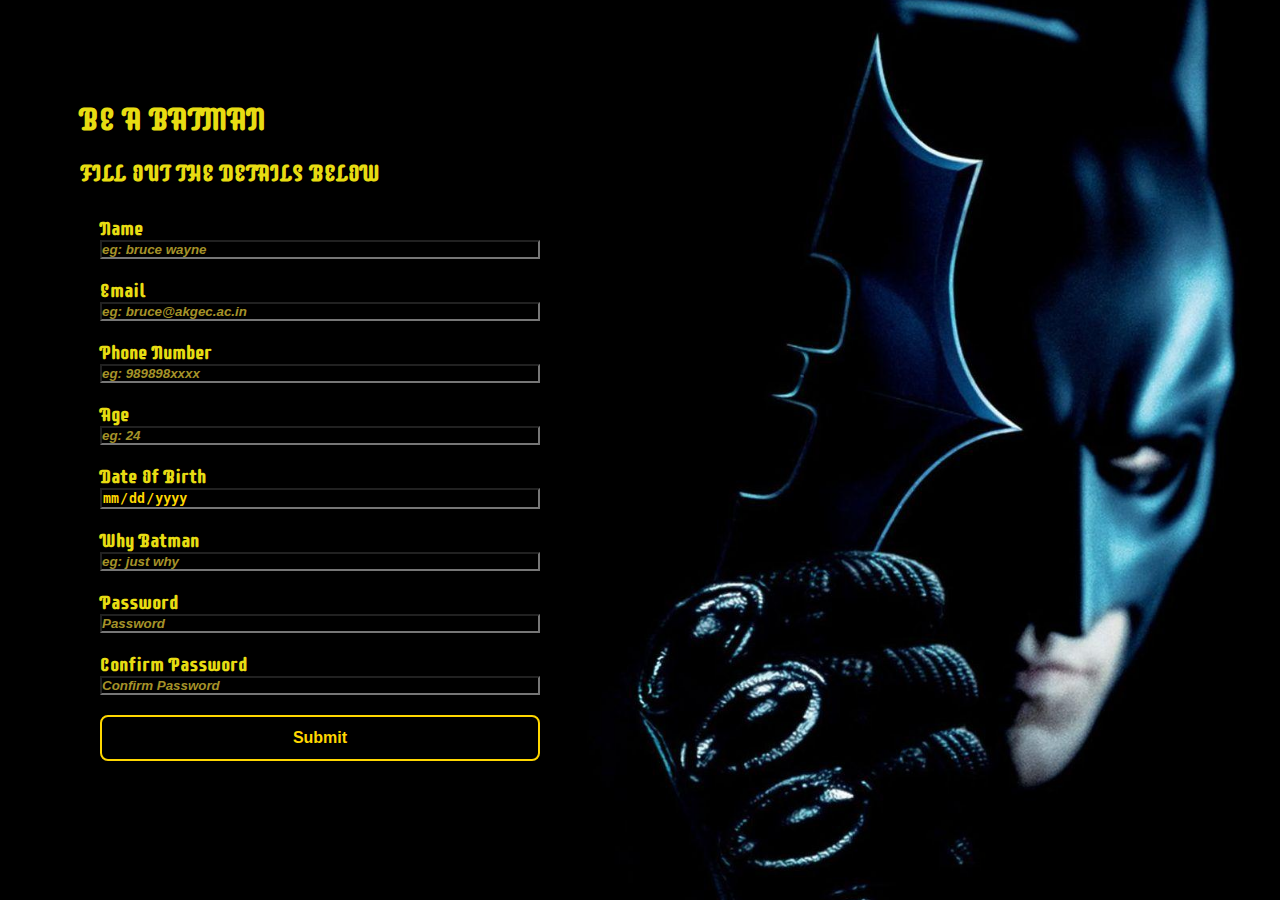
<file: index.html>
<!DOCTYPE html>
<html lang="en">
<head>
  <meta charset="UTF-8" />
  <meta name="viewport" content="width=device-width, initial-scale=1.0" />
  <meta name="description" content="Your page description here" />
  <title>BATMAN REGISTRATION FORM</title>
  
  <link rel="preconnect" href="https://fonts.googleapis.com">
  <link rel="preconnect" href="https://fonts.gstatic.com" crossorigin>
  <link href="https://fonts.googleapis.com/css2?family=Supermercado+One&display=swap" rel="stylesheet">
  <link rel="stylesheet" href="style.css" />

</head>
<body >
  
 <div class="container mid">
   <h1 class="mid hud">BE A BATMAN</h1>
   <H2 class="mid">FILL OUT THE DETAILS BELOW</H2>
   <form>
    <div class="info mid">
        
        <label for="name">
          <h3>Name</h3>
        </label>
        <input type="text" placeholder="eg: bruce wayne" >
    </div>
    <div class="info mid">
        
        <label for="email">
          <h3>Email</h3>
        </label>
        <input type="email" placeholder="eg: bruce@akgec.ac.in" />

    </div>
    <div class="info mid">
        
        <label for="phone">
          <h3>Phone Number</h3>
        </label>
        <input type="tel" placeholder="eg: 989898xxxx" />

    </div>
    <div class="info mid">
        
        <label for="age">
          <h3>Age</h3>
        </label>
        <input type="number" placeholder="eg: 24" />
    </div>
    <div class="info mid">
        
        <label for="DOB">
          <h3>Date Of Birth</h3>
        </label>
        <input type="date" placeholder="dd-mm-yyyy" />
    </div>
    <div class="info mid">
        <label for="why">
          <h3>Why Batman</h3>
        </label>
        <input type="text" placeholder="eg: just why" />
    </div>
    <div class="info mid">
        <label for="password">
          <h3>Password</h3>
        </label>
        <input type="password" placeholder="Password" >
    </div>  
    <div class="info mid">
        <label for="cpassword">
          <h3>Confirm Password</h3>
        </label>
        <input type="password" placeholder="Confirm Password" >
    </div>
    <div class="info mid">
        <button type="submit">Submit</button>
    </div>

   </form>

 </div>
</body>
</html>
</file>
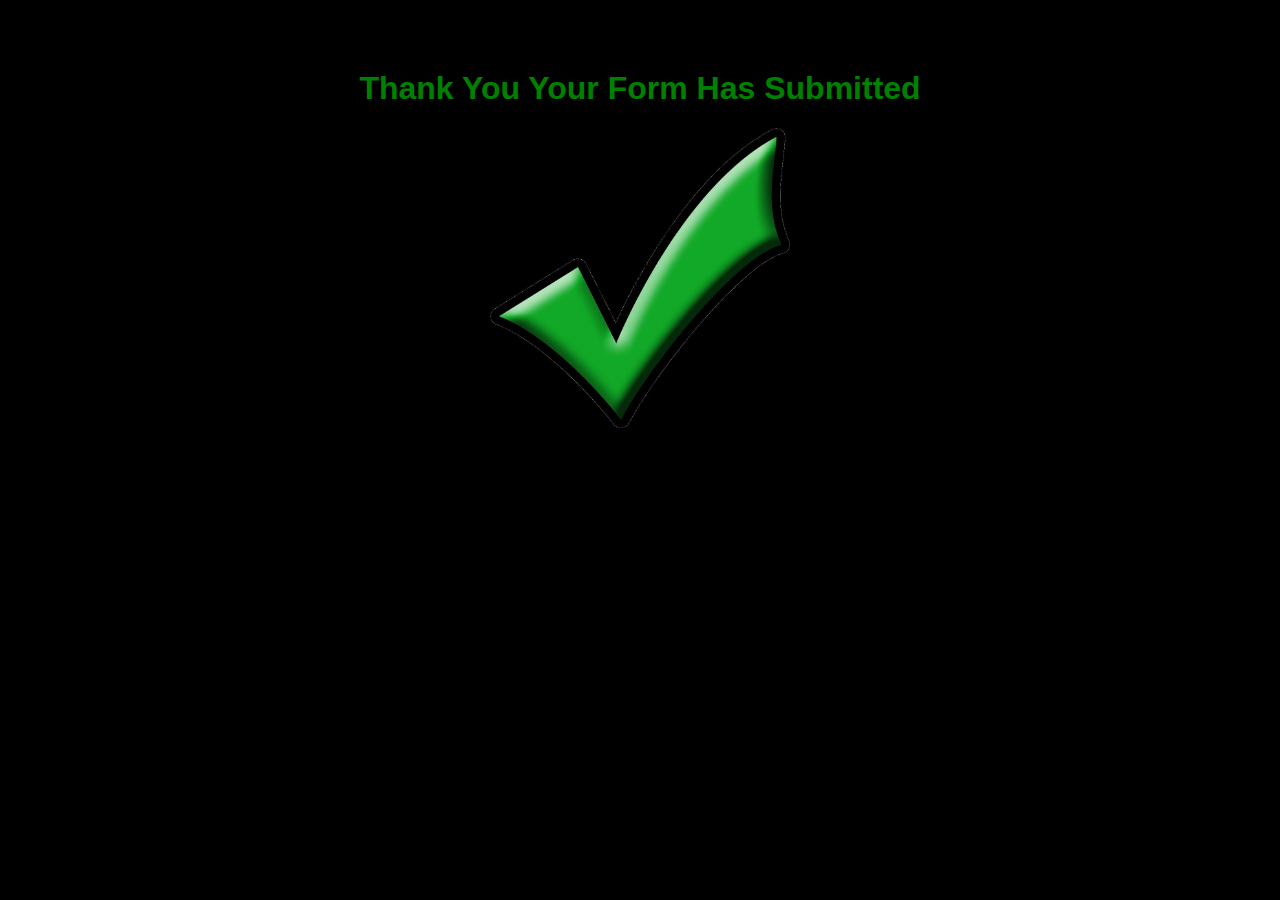
<file: next.html>
<!DOCTYPE html>
<html lang="en">
<head>
  <meta charset="UTF-8">
  <meta name="viewport" content="width=device-width, initial-scale=1.0">
  <title>FORM SUBMITTED</title>
  
</head>
<body>
  <style>
    
body {
      font-family: Arial, sans-serif;
      background-color: #000000;
      margin: 0;
      padding: 20px;
    }
h1 {
      color: green;
    }
p {
      font-size: 18px;
    }
    
.container {
      text-align: center;
      margin-top: 50px;
    }
  </style>
  <div class="container">
   <h1>Thank You Your Form Has Submitted</h1>
   <img src="media/tick.jpg" alt="Thank You" style="width:300px;height:300px;">
  </div>

</body>
</html>
</file>
<file: style.css>
*{
    margin: 0;
    padding: 0;
    
    
    
   
}
body{
    margin: 0;
    padding: 0;
    background-color: black;
    background-image: url('media/543247.jpg');
    background-size: cover;
    background-repeat: no-repeat;
    background-position: center;
    width:100%;
    height:100%;
    
    font-family: 'Supermercado One', sans-serif;

}
.container{
   
    display:grid;
    height: 90%;
    color: rgb(231, 220, 18);
    width: 30rem;
    
    
    padding: 5rem;
    
     
}
.mid{
    
    
    margin-top: 10px;
    margin-bottom: 10px;
}
input{
    background-color: transparent;
    color: #FFD700;
    font-weight: bold;
}
input::placeholder{
    color:  #a59228;
    font-style: italic;
    
    
    
}
.info{
   margin:20px;
   display: flex;
  flex-direction: column;
}
button {
  background-color: #000000; 
  color: #FFD700; 
  padding: 12px;
  border: 2px solid #FFD700;
  border-radius: 8px;
  font-size: 16px;
  font-weight: bold;
  
  
}

button:hover {
  background-color: #001f3f; 
  color: #ffffff; 
  border-color: rgb(3, 3, 43);
  transform: scale(1.1); 
}
</file>
